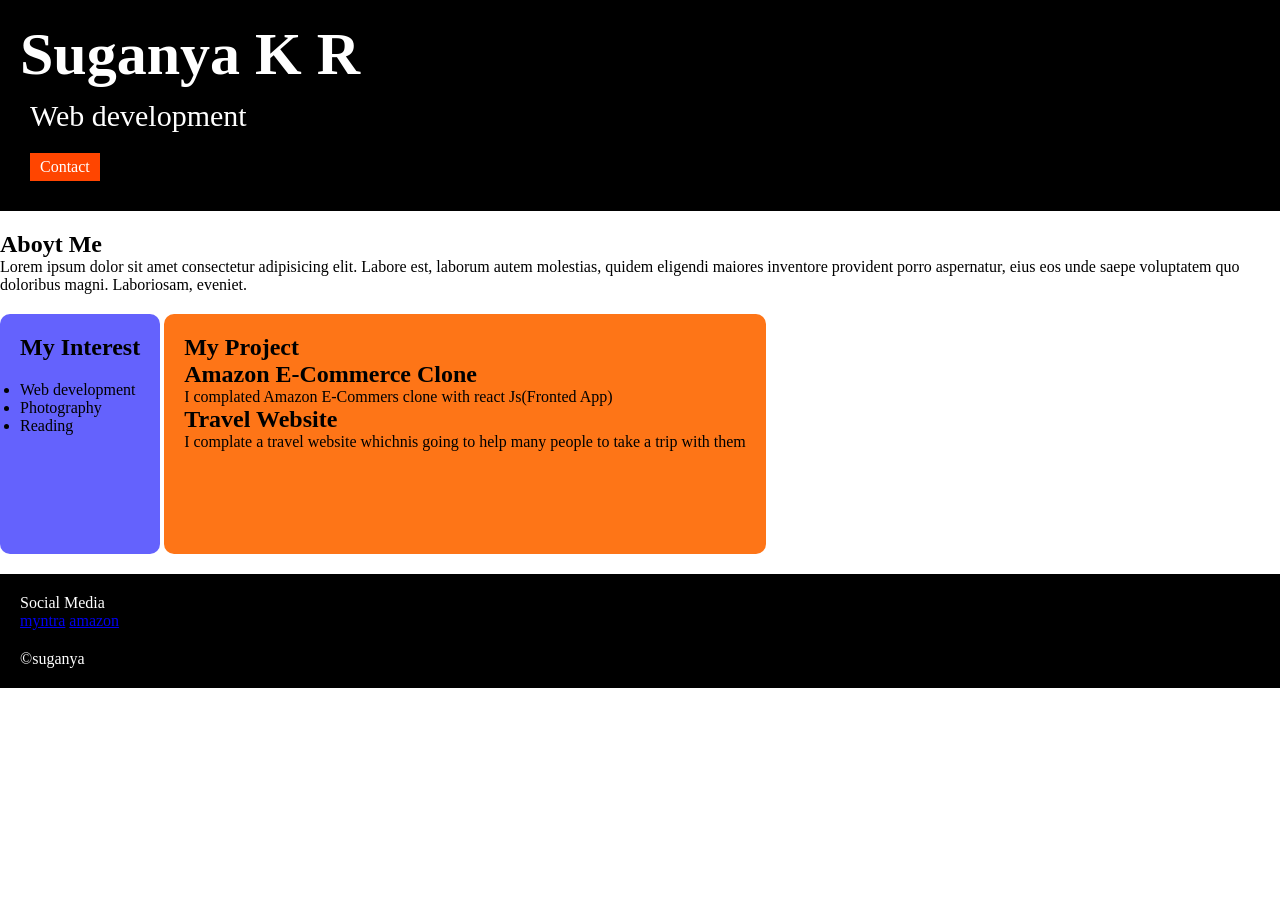
<file: index.html>
<!DOCTYPE html>
<html>
    <head>
        <title>portfolio></title>
        <link rel="stylesheet" href="style.css">
        </head>
        <body>
            <div>
        <div class="section-one">
 <h1 class="section-one__name">Suganya K R</h1>
<P class="section-one__role">Web development</P>
<a class="section-one__contact" href="contact.html">Contact</a>
</div>
<div class="section-two">
    
<h2 class="section-two__title">Aboyt Me</h2>
<p class="section-one__desc">Lorem ipsum dolor sit amet consectetur adipisicing elit. Labore est, laborum autem molestias, quidem eligendi maiores inventore provident porro aspernatur, eius eos unde saepe voluptatem quo doloribus magni. Laboriosam, eveniet.</p>
</div>
<div class="section-three">
<h2 class="section-three__title">My Interest</h2>
<ul class="section-three__desc">
    <li>Web development</li>
    <li>Photography</li>
    <Li>Reading</Li>
</ul>
</div>
<div class="section-four">
<h2 class="section-four__title">My Project</h2>
<ul class="section-one__desc">
    <li><h2>Amazon E-Commerce Clone</h2>
    <p>I complated Amazon E-Commers clone with react Js(Fronted App)</p>
    </li>
    <li>
        <h2>Travel Website</h2>
        <p>I complate a travel website whichnis going to help many people to take a trip with them</p>
</li>
</ul>
</div>
<div class="section-five">
<p class="section-five__title">Social Media</p>
<a href="https://www.myntra.com/">myntra</a>
<a href="http://amzon.com/">amazon </a>
<p class="section-five__desc">&copysuganya </p>
</div>
</div>
</body>
</html>
</file>
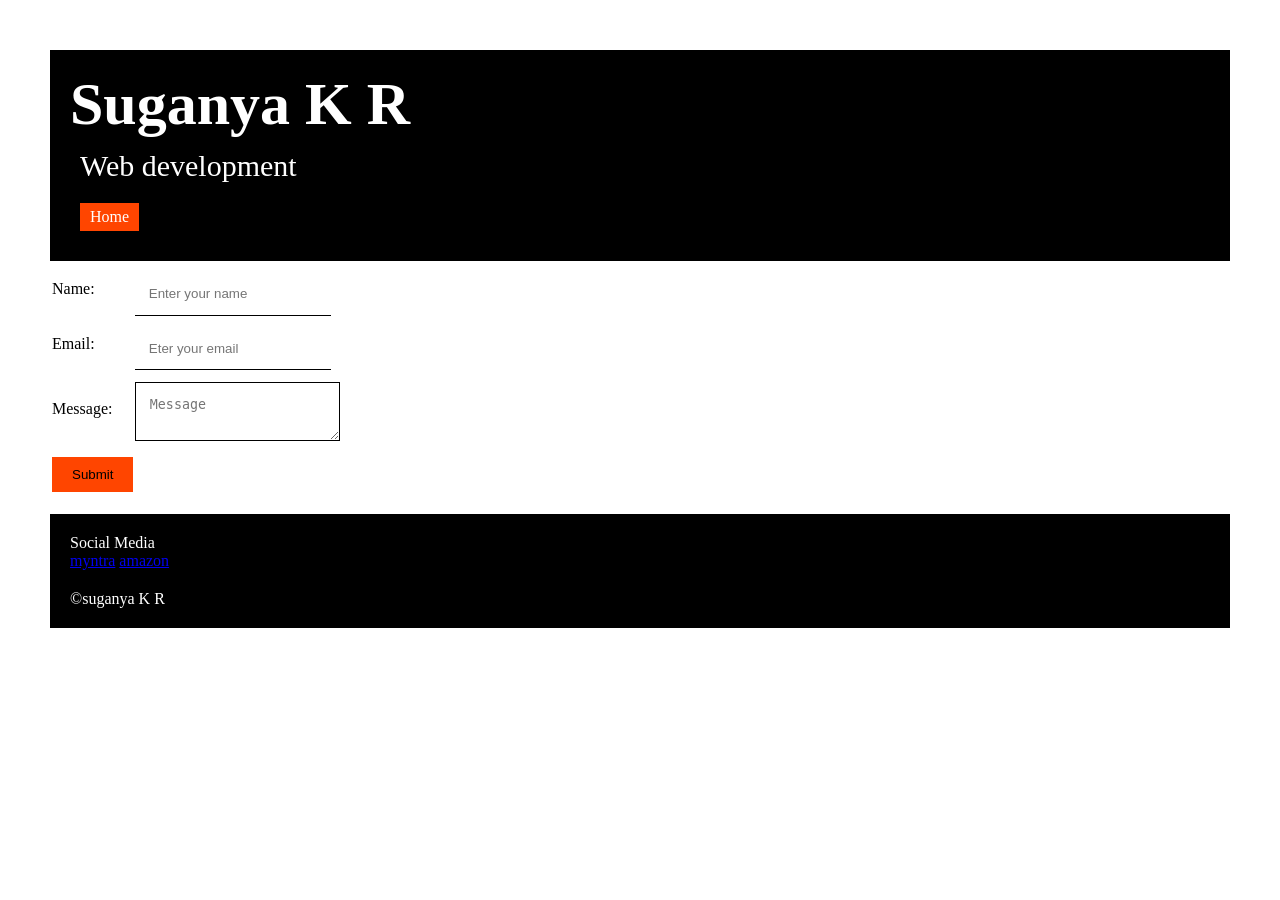
<file: contact.html>
<!DOCTYPE html>
<html lang="en">

<head>
    <meta charset="UTF-8">
    <meta name="viewport" content="width=device-width, initial-scale=1.0">
    <title>contact</title>
    <link rel="stylesheet" href="style.css">
</head>

<body>
    <div class="container">
        <div class="section-one">
 <h1 class="section-one__name">Suganya K R</h1>
<P class="section-one__role">Web development</P>
<a class="section-one__contact" href="index.html">Home</a>
</div>

    <div>
        <form>
        <table>
            <tr>
                <td>Name:</td>
                <td><input type="text" placeholder="Enter your name" class="contact-form__input"></td>
            </tr>
            <tr>
                <td>Email:</td>
                <td>
                    <input type="text" placeholder="Eter your email" class="contact-form__input">
                </td>
            </tr>
            <tr>
                <td>Message:</td>
                <td>
                    <textarea placeholder="Message" class="contact-form__textarea"></textarea>
                </td>
            </tr>
                <td><input type="Submit" class="contact-form__submit"></td>
            </tr>
        </table>
    </form>

    </div>
        
    
    <div class="section-five">
<p class="section-five__title">Social Media</p>
<a href="https://www.myntra.com/">myntra</a>
<a href="http://amzon.com/">amazon </a>
<p class="section-five__desc">&copysuganya K R</p>
                
</div>
    
   
</div>


</body>


</html>
</file>
<file: style.css>
*{
    padding:0;
    margin: 0;
}
body{.young-serif-regular {
  font-family: "Young Serif", serif;
  font-weight: 400;
  font-style: normal;
}

  
}

.container{
  padding: 50px;
}
.section-one{
  background-color: black;
  color: white;
  padding: 20px;
}
.section-one__contact{
  background-color: orangered;
  color: white;
  text-decoration: none;
  padding-left: 10px;
  padding-right: 10px;
  padding-top: 5px;
  padding-bottom: 5px;
  display: inline-block;
  margin: 10px;
}
.section-one__name{
  font-size: 60px;
}
.section-one__role{
  font-size: 30px;
  margin: 10px;
}
.section-two,.section-three,.section-four,.section-five{
  margin-top: 20px;
}
.section-two__desc,.section-three__desc,.section-four__desc,.section-five__desc{
  margin-top: 20px;
}
.section-five{
  background-color: black;
  color: white;
  padding: 20px;
}
.section-five__title a{
  color: skyblue;
}
.section-three,.section-four li{
  list-style: none;
}
.section-three{
  background-color: #6462FD;
  color: black;
  padding: 20px;
  display: inline-block;
  height: 200px;
  border-radius: 10px;
  vertical-align: top;
}
.section-four{
  background-color: #FE7517;
  color: black;
  padding: 20px;
  display: inline-block;
  height: 200px;
  border-radius: 10px;
  vertical-align: top;
}
.contact-form{
  margin: 20px;
}
.contact-form__input,.contact-form__textarea,.contact-form__submit{
  margin-top: 10px;
}
.contact-form__input{
  padding: 10pt;
  border: none;
  border-bottom: solid black 1px;
}
.contact-form__textarea{
  padding: 10pt;
  border: none;
  border: solid black 1px;
}
.contact-form__submit{
  padding-top: 10px;
  padding-bottom: 10px;
  padding-left: 20px;
  padding-right: 20px;
  background-color: orangered;
  color: black;
  border: none;
}
</file>
